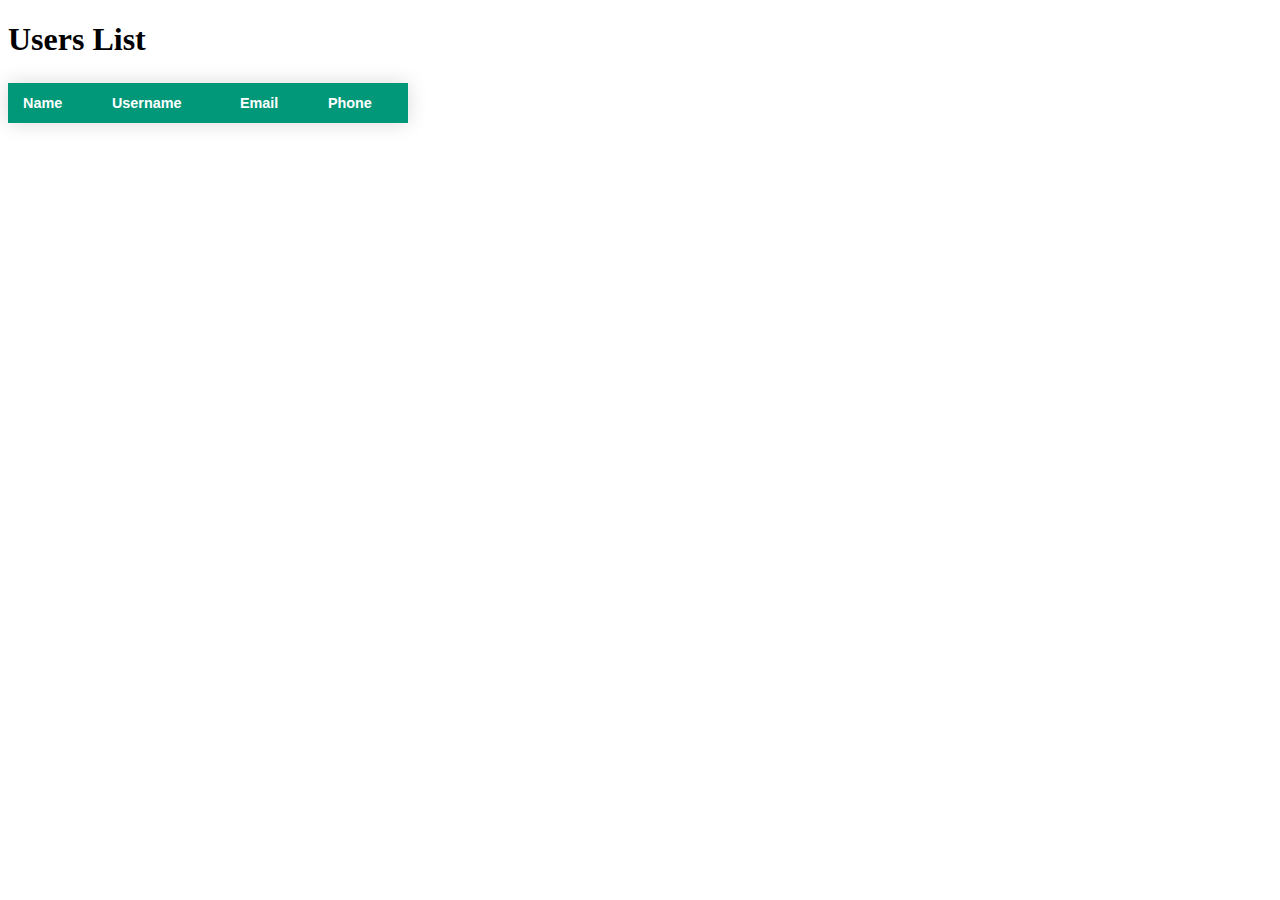
<file: Async-Await/index.html>
<!DOCTYPE html>
<html lang="en">
  <head>
    <meta charset="UTF-8" />
    <meta http-equiv="X-UA-Compatible" content="IE=edge" />
    <meta name="viewport" content="width=device-width, initial-scale=1.0" />
    <title>Async - Await</title>
    <link rel="stylesheet" href="style.css" />
  </head>
  <body>
    <h1>Users List</h1>
    <table class="styled-table">
      <thead>
        <tr>
          <th>Name</th>
          <th>Username</th>
          <th>Email</th>
          <th>Phone</th>
        </tr>
      </thead>
      <tbody>
        <!-- <tr>
          <td>John Doe</td>
          <td>jdoe</td>
          <td>doe@example.com</td>
          <td>+1 234 56789</td>
      </tr> -->
      </tbody>
    </table>

    <script src="script.js"></script>
  </body>
</html>
</file>
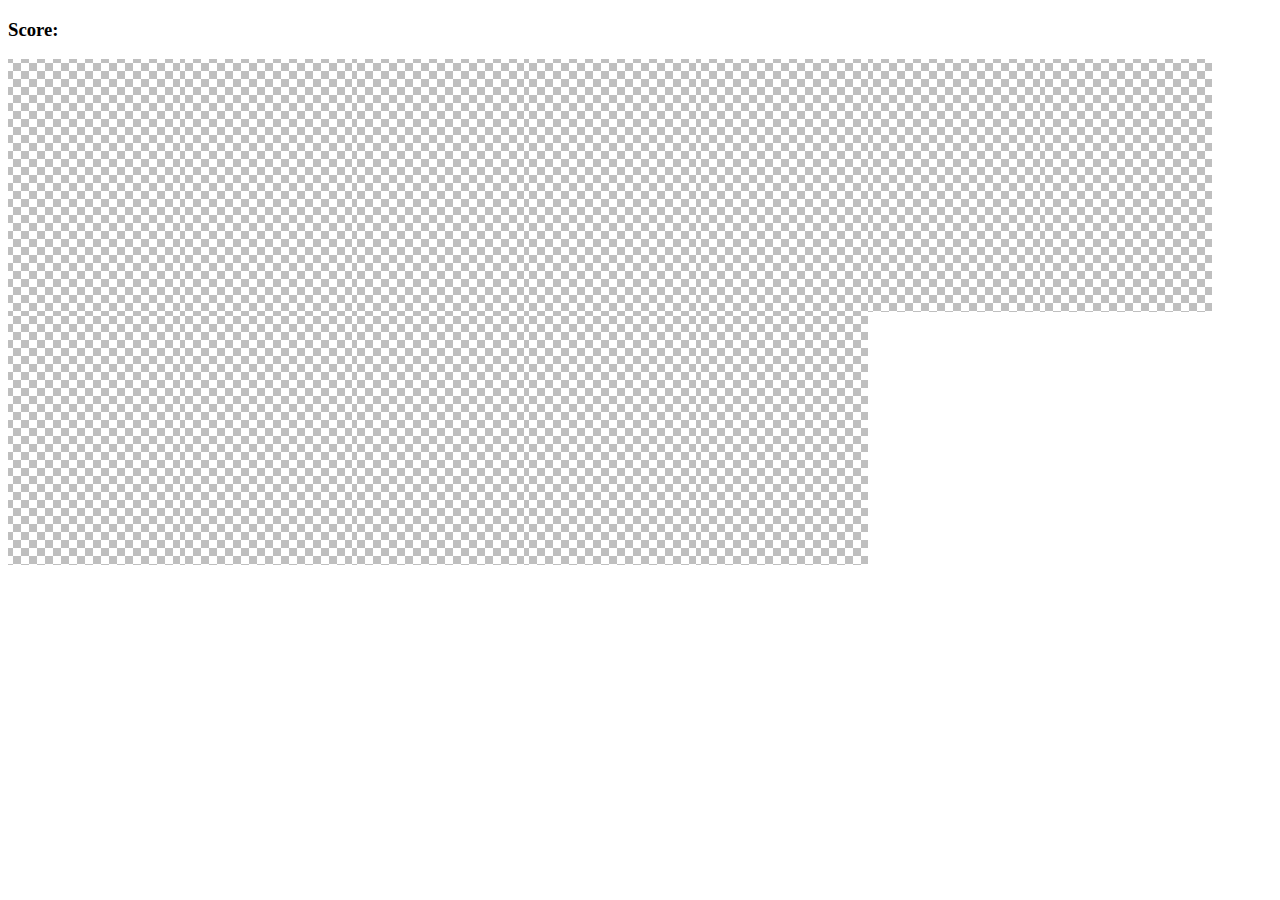
<file: MemoryCard/index.html>
<!DOCTYPE html>
<html lang="en">
<head>
  <meta charset="UTF-8">
  <meta http-equiv="X-UA-Compatible" content="IE=edge">
  <meta name="viewport" content="width=device-width, initial-scale=1.0">
  <title>Memory Game</title>
  <style>
    #grid{
      display: flex;
      flex-wrap: wrap;
    }
  </style>
</head>
<body>
  <h3>Score: <span id="result"></span></h3>
  <div id="grid"></div>

  <script src="app.js"></script>
</body>
</html>
</file>
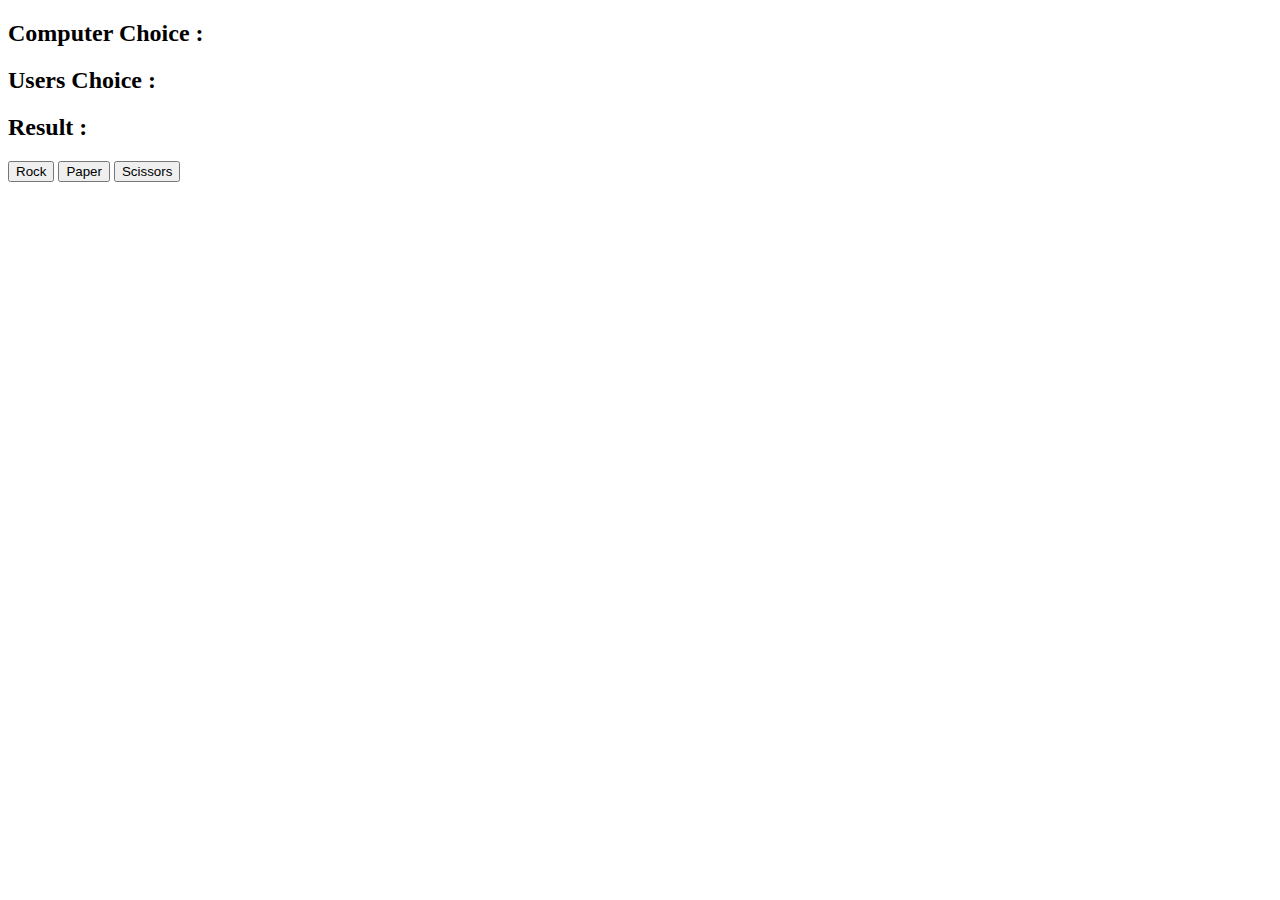
<file: RockPaperScissors/index.html>
<!DOCTYPE html>
<html lang="en">
<head>
  <meta charset="UTF-8">
  <meta http-equiv="X-UA-Compatible" content="IE=edge">
  <meta name="viewport" content="width=device-width, initial-scale=1.0">
  <title>Rock Paper Scissors Game with JS</title>
</head>
<body>
  <h2>Computer Choice : <span id="computer-choice"></span></h2>
  <h2>Users Choice : <span id="users-choice"></span></h2>
  <h2>Result : <span id="result"></span></h2>

  <button id="rock">Rock</button>
  <button id="paper">Paper</button>
  <button id="scissors">Scissors</button>
  


  <script src="app.js"></script>
</body>
</html>
</file>
<file: Async-Await/style.css>
.styled-table {
  border-collapse: collapse;
  margin: 25px 0;
  font-size: 0.9em;
  font-family: sans-serif;
  min-width: 400px;
  box-shadow: 0 0 20px rgba(0, 0, 0, 0.15);
}

.styled-table thead tr {
  background-color: #009879;
  color: #ffffff;
  text-align: left;
}

.styled-table th,
.styled-table td {
    padding: 12px 15px;
}

.styled-table tbody tr {
  border-bottom: 1px solid #dddddd;
}

.styled-table tbody tr:nth-of-type(even) {
  background-color: #f3f3f3;
}

.styled-table tbody tr:last-of-type {
  border-bottom: 2px solid #009879;
}

.styled-table tbody tr.active-row {
  font-weight: bold;
  color: #009879;
}
</file>
